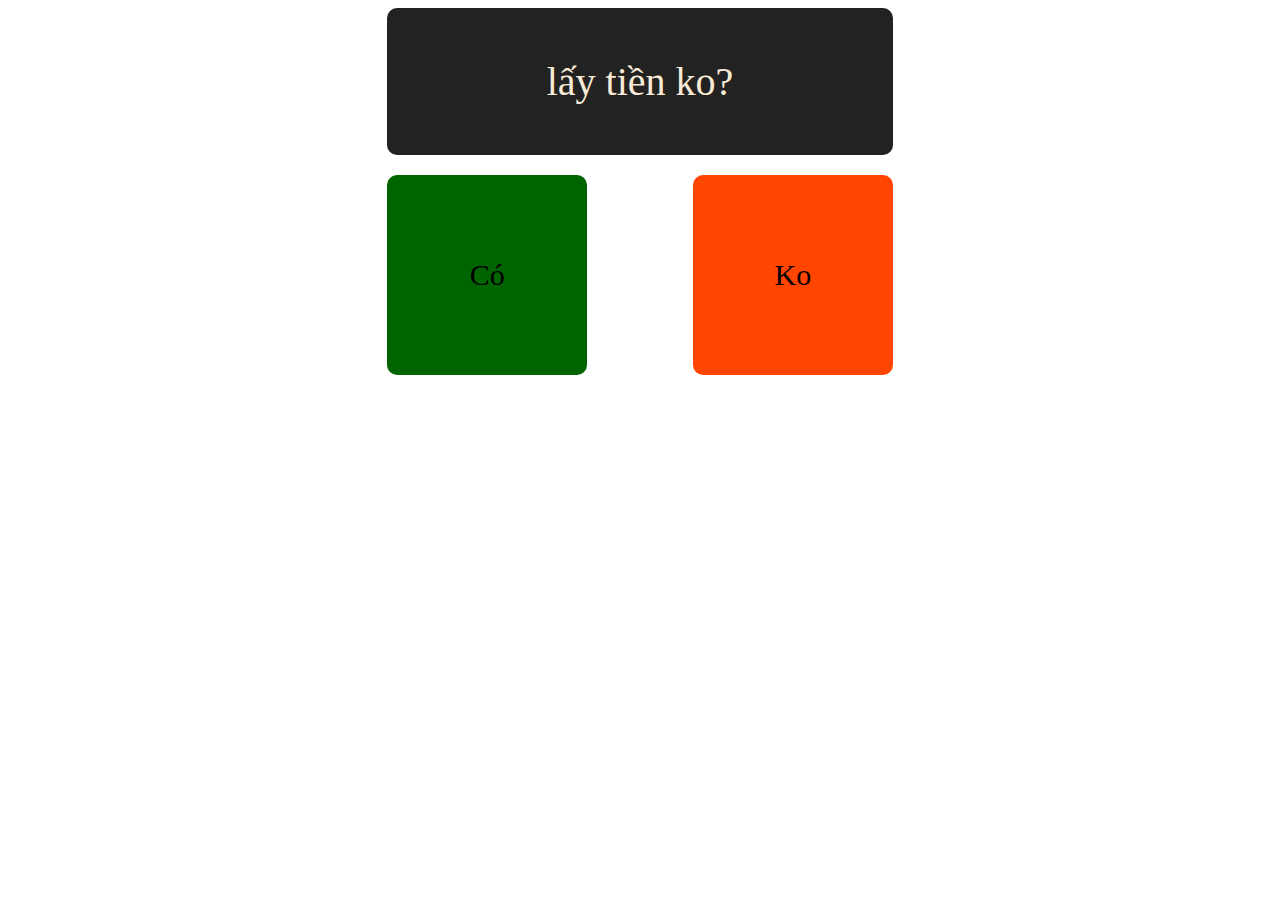
<file: session1/index.html>
<!DOCTYPE html>
<html lang="en">
<head>
    <meta charset="UTF-8">
    <meta name="viewport" content="width=device-width, initial-scale=1.0">
    <title>Document</title>
    <link rel="stylesheet" href="index.css">
    
</head>
<body>
    <div class="container">
        <div class="question">
            lấy tiền ko?
        </div>
        <div class="answer">
            <div id="yes" >Có</div>
            
            <div id="no">Ko</div>
        </div>
    </div>

    <script src="index.js"></script>
</body>
</html>
</file>
<file: session1/index.css>
.question{
    background-color: #222;
    color: antiquewhite;
    padding: 50px;
    font-size: 40px;
    text-align: center;
    border-radius: 10px;
    margin-bottom: 20px;
}
.container{
    padding: 0px 30% 0px 30%;
}

.answer div{
    width: 200px;
    height: 200px;
    font-size: 30px;
    border-radius: 10px;
    text-align: center;
    line-height: 200px;
    
}
.answer{
    display: flex;
    justify-content: space-between;
    
}
#no{
    background-color: orangered;
    
}
#yes{
    background-color: darkgreen;
}
</file>
